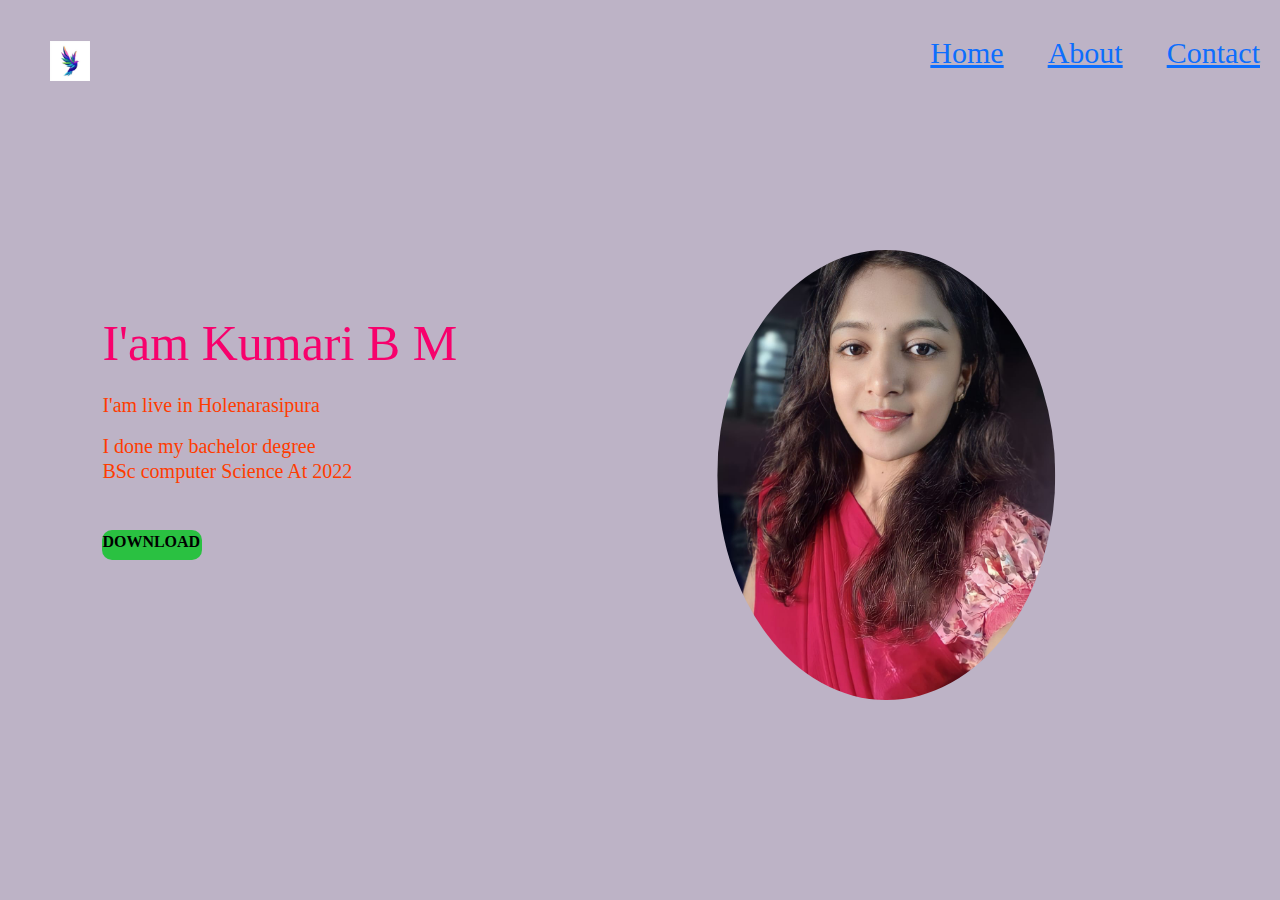
<file: profile/myprofile.html>
<!DOCTYPE html>
<html lang="en">
<head>
    <meta charset="UTF-8">
    <meta name="viewport" content="width=device-width, initial-scale=1.0">
    <title>Document</title>
    <link href="https://cdn.jsdelivr.net/npm/bootstrap@5.3.3/dist/css/bootstrap.min.css" rel="stylesheet" integrity="sha384-QWTKZyjpPEjISv5WaRU9OFeRpok6YctnYmDr5pNlyT2bRjXh0JMhjY6hW+ALEwIH" crossorigin="anonymous">
<script src="https://cdn.jsdelivr.net/npm/bootstrap@5.3.3/dist/js/bootstrap.bundle.min.js" integrity="sha384-YvpcrYf0tY3lHB60NNkmXc5s9fDVZLESaAA55NDzOxhy9GkcIdslK1eN7N6jIeHz" crossorigin="anonymous"></script>
    <link rel="stylesheet" href="style.css">
</head>
<body>
  <div class="header">
    <nav>
    <img src="[data-uri]"
     class="logo">
    <ul>
   <li><a href="#">Home</a></li>
   <li><a href="#">About</a></li>
   <li><a href="#">Contact</a></li>
  </ul>
      


</nav>
<div class="details">
  <h1>I'am Kumari B M</h1>
  <span><p>I'am live in Holenarasipura</p>
  <p>I done my bachelor degree 
    <br>BSc computer Science At 2022 </p></span>
<a href="#">DOWNLOAD</a>
</div>
<div class="image">
  <img src="k.png.jpg" class="shape">
</div>
</div>
    
</body>
</html>
</file>
<file: profile/style.css>
*{
    margin: 0;
    padding: 0;
    font-family: serif;
}
.header{
    position: relative;
    width:100%;
    height: 100vh;
    background: rgb(189, 179, 198);
    color: black;

}
.logo{
    width: 90px;
    padding-left: 50px;
}
nav{
    display: flex;
    width: 100%;
    margin: auto;
    padding: 20px 0;
    align-items: center;
    justify-content: space-between;
    text-decoration: none;
}
nav ul li{
    display: inline-block;
    list-style: none;
    margin: 10px 20px;
   text-decoration: none;

}
nav ul li{
    text-decoration: overline;
    text-decoration: none;
    color: black;
    font-size: 30px;
    font-family: bold;
}
nav ul  a:hover{

    color: rgb(221, 4, 4);
}
.details{
    margin-left: 8%;
    margin-top: 15%;
    color: rgb(247, 1, 108);
}
.details h1{
    font-size: 50px;
    margin-bottom: 20px;
    
}
.details h1:hover{
    color: darkred;
}
span{
    color: rgb(255, 60, 0);
    font-size: 20px;
}
.details p{
    line-height: 25px;
}
.details p:hover{
    color: black;
}
.details a{
    background-color: rgb(42, 193, 65);
    padding: 10px 10 px;
    text-decoration: none;
    font-weight: bolder;
    color: black;
    display: inline-block;
    margin: 30px 0;
    border-radius: 10px;
    width:100px;
    height: 30px;
    padding-left: 0%;
}
.image{
    width: 60%;
    height: 100%;
    position: absolute;
    bottom: 200px;
    right: 10px;
    
}
.details a:hover{
    color: blue;
    background-color: blueviolet;
}
.image img{
    height: 50%;
    position: absolute;
    left: 50%;
    bottom: 0;
    transform: translateX(-50%);
    transition: 2s ease;
    border-radius: 50%;
}
.image:hover .shape{
    bottom:40px;
    
}
</file>
